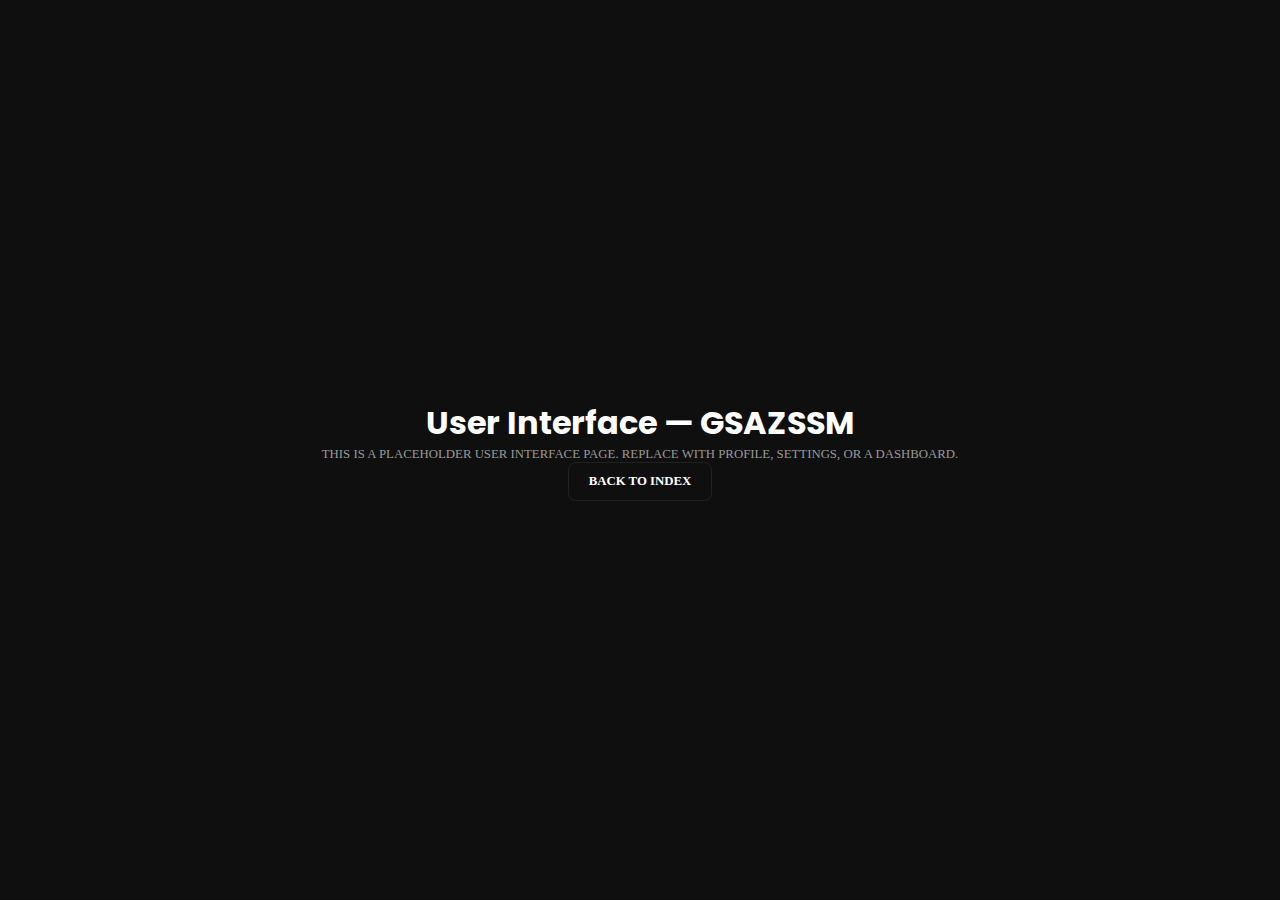
<file: user.html>
<!DOCTYPE html>
<html lang="en">
<head>
  <meta charset="utf-8">
  <meta name="viewport" content="width=device-width, initial-scale=1">
  <title>User — GSAZSSM</title>
  <link rel="stylesheet" href="styles.css">
  <link rel="icon" type="image/png" href="images/favicon.png">
</head>
<body style="background:#0f0f0f;color:#fff;display:flex;align-items:center;justify-content:center;min-height:100vh;">
  <div style="text-align:center;max-width:800px;padding:2rem;">
  <h1 style="font-family:Poppins, sans-serif;">User Interface — GSAZSSM</h1>
  <p style="color:#9a9a9a;">This is a placeholder user interface page. Replace with profile, settings, or a dashboard.</p>
  <p>
    <a href="index.html" class="btn ghost" style="text-decoration:none;">Back to Index</a>
  </p>
  </div>
</body>
</html>
</file>
<file: styles.css>
@import url("https://fonts.googleapis.com/css2?family=Poppins:wght@0,300;0,400;0,500;1,300;1,400;1,500&display=swap");
* {
    margin: 0;
    padding: 0;
    box-sizing: border-box;
}

body {
    color: #fff;
    background: #0f0f0f;
    font-family: "DM Mono";
}

a,p {
    display: block;
    color: #fff;
    text-decoration: none;
    text-transform: uppercase;
    font-size: 0.8rem;
    font-weight: 500;   
}

nav,footer {
    position: absolute;
    width: 100vw;
    padding: 1.5rem;
    display: flex;
    justify-content: space-between;
    align-items: center;
    z-index: 2;
}
nav {
    top: 0;
}

/* nav avatar + username */
.logo{display:flex;align-items:center;gap:0.75rem}
.nav-avatar{width:40px;height:40px;border-radius:50%;object-fit:cover;display:block;border:1px solid rgba(255,255,255,0.06)}
.nav-username{color:var(--text);text-decoration:none;font-weight:600;letter-spacing:0.08rem}
.nav-username:focus,.nav-username:hover{opacity:0.9;text-decoration:underline}

footer {
    bottom: 0;
}

.nav-links {
    display: flex;
    gap: 2rem;
}

.slider { /* 修正类名拼写 */
    position: relative;
    width: 100vw;
    height: 100svh;
    overflow: hidden;
    user-select: none;
}
.slider-track {
    display: flex;
    position: absolute;
    width: 100%;
    height: 100%;
}

.slide {
    flex-shrink: 0;
    width: 350px;
    height: 500px;
    margin:0 20px;
    position: relative;
    top: 50%;
    transform: translateY(-50%);
    overflow: visible;
    display: flex;
    flex-direction: column;
    cursor: pointer;
}


.slide-image {
    width: 100%;
    height: 100%;
    overflow: hidden;
    flex: 1;
}

.slide-image img {
    width: 100%;
    height: 100%;
    object-fit: cover;
    will-change: transform;
    transform: scale(2.25);
    user-select: none;
}

.slide-overlay {
    position: absolute;
    bottom: -1.75rem;
    left: 0;
    right: 0;
    display: flex;
    justify-content: space-between;
    align-items: center;
    pointer-events: none;
    z-index: 10;
    transition: opacity 0.3s ease;
    opacity: 0;
}

.slider:hover .slide-overlay { /* 修正类名拼写 */
    opacity: calc(1 - var(--slider-moving, 1));
}

.project-title {
    font-size: 0.8rem;
    font-weight: 500;
}

.project-arrow {
    width: 16px;
    height: 16px;
}

.project-arrow svg {
    stroke: #fff;
    stroke-width: 2;
}

/* ----------------------------- */
/* Landing page specific styles  */
/* ----------------------------- */

:root{
    --bg: #0f0f0f;
    --text: #ffffff;
    --muted: #9a9a9a;
    --accent: #6fe3c7;
    --container-max: 1100px;
}

/* landing page namespace */
.landing-page {
    background: var(--bg);
    color: var(--text);
    font-family: 'Poppins', system-ui, -apple-system, 'Segoe UI', Roboto, 'DM Mono', sans-serif;
    min-height: 100vh;
}

.landing-hero{
    display: grid;
    grid-template-columns: 1fr 420px;
    gap: 2rem;
    align-items: center;
    padding: 6rem 2rem 4rem;
    max-width: var(--container-max);
    margin: 0 auto;
}
.hero-inner h1{
    font-size: 2.25rem;
    line-height: 1.05;
    margin-bottom: 1rem;
    text-transform: none;
}
.hero-inner p{
    color: var(--muted);
    max-width: 60ch;
    margin-bottom: 1.5rem;
    text-transform: none;
    font-size: 1rem;
}
.hero-cta{display:flex;gap:1rem}
.btn{display:inline-block;padding:0.7rem 1.2rem;border-radius:8px;text-decoration:none;font-weight:600}
.btn.primary{background:var(--accent);color:#012;}
.btn.ghost{background:transparent;border:1px solid rgba(255,255,255,0.08);color:var(--text)}

.hero-media img{width:100%;height:auto;border-radius:12px;box-shadow:0 10px 30px rgba(0,0,0,0.6)}

.section-title{font-size:1.25rem;margin:2rem 0 1rem}
.features{padding:2rem;max-width:var(--container-max);margin:0 auto}
.cards{display:grid;grid-template-columns:repeat(3,1fr);gap:1.25rem}
.card{background:linear-gradient(180deg, rgba(255,255,255,0.02), rgba(255,255,255,0.01));padding:1rem;border-radius:10px}
.card img{width:100%;height:160px;object-fit:cover;border-radius:8px;margin-bottom:0.75rem}
.card h3{margin-bottom:0.5rem}
.card p{color:var(--muted);font-size:0.95rem}

.about,.contact{padding:2rem;max-width:var(--container-max);margin:0 auto;color:var(--muted)}

@media (max-width: 1000px){
    .landing-hero{grid-template-columns:1fr; padding:3rem 1rem}
    .cards{grid-template-columns:1fr}
    nav,footer{padding:1rem}
}

/* keep nav/footer contrast on landing */
nav .logo a, nav .nav-links a{color:var(--text)}

/* Work page styles */
.work-app{padding:6rem 2rem 4rem;max-width:1100px;margin:0 auto}
.work-header h1{font-size:1.5rem}
.muted{color:var(--muted)}
.work-controls{margin:1rem 0}
#create-work-form{display:flex;gap:0.5rem}
#create-work-form input{flex:1;padding:0.5rem;border-radius:8px;border:1px solid rgba(255,255,255,0.06);background:transparent;color:var(--text)}
#create-work-form button{padding:0.5rem 0.9rem;border-radius:8px;border:none;background:var(--accent);color:#012;font-weight:700}
.works-area{display:flex;gap:1.25rem;margin-top:1rem}
.works-list{width:220px;background:rgba(255,255,255,0.02);padding:1rem;border-radius:8px}
.works-list ul{list-style:none;padding:0;margin:0;display:flex;flex-direction:column;gap:0.5rem}
.work-item .work-select{display:block;width:100%;text-align:left;padding:0.4rem;border-radius:6px;background:transparent;border:1px solid transparent;color:var(--text)}
.work-item .work-select:hover{background:rgba(255,255,255,0.02)}
.work-detail{flex:1;background:rgba(255,255,255,0.01);padding:1rem;border-radius:8px;min-height:260px}
.work-actions{display:flex;gap:0.5rem;align-items:center;margin-bottom:0.75rem}
.file-label{display:inline-block;padding:0.5rem 0.8rem;border-radius:8px;background:rgba(255,255,255,0.02);cursor:pointer}
.file-label input{display:none}
.work-actions input[type="text"]{padding:0.5rem;border-radius:6px;background:transparent;border:1px solid rgba(255,255,255,0.06);color:var(--text)}
.work-actions button{padding:0.45rem 0.75rem;border-radius:6px;border:none;background:rgba(255,255,255,0.04);color:var(--text);cursor:pointer}
.work-actions .danger{background:transparent;border:1px solid rgba(255,0,0,0.12);color:#ff8888}
.image-grid{display:grid;grid-template-columns:repeat(auto-fill,minmax(140px,1fr));gap:0.75rem}
.image-card{background:rgba(255,255,255,0.02);padding:0.5rem;border-radius:8px;display:flex;flex-direction:column;gap:0.5rem}
.image-card .thumb{height:110px;overflow:hidden;border-radius:6px}
.image-card img{width:100%;height:100%;object-fit:cover}
.image-card .meta{display:flex;justify-content:space-between;align-items:center;font-size:0.85rem;color:var(--muted)}
.hidden{display:none}

@media (max-width:800px){
    .works-area{flex-direction:column}
    .works-list{width:100%}
}

/* Minimal landing override */
.simple-landing{background:var(--bg);color:var(--text);min-height:100vh;display:flex;align-items:center;justify-content:center}
.simple-landing .center-wrap{display:flex;flex-direction:column;align-items:center;justify-content:center;gap:1rem;width:100%;padding:2rem}
.landing-title{font-family:'Poppins', 'DM Mono', system-ui, sans-serif;font-size:4.25rem;letter-spacing:0.45rem;text-transform:uppercase}

@media (max-width:600px){
    .landing-title{font-size:2.25rem;letter-spacing:0.25rem}
}

/* Title animation: subtle fade + slide + scale */
.landing-title{
    opacity: 0;
    transform: translateY(12px) scale(0.995);
    animation: titleIn 700ms cubic-bezier(.2,.9,.2,1) 120ms forwards;
}

@keyframes titleIn{
    0%{opacity:0; transform: translateY(12px) scale(0.995);}
    60%{opacity:1; transform: translateY(-6px) scale(1.02);}
    100%{opacity:1; transform: translateY(0) scale(1);}
}

/* gentle hover scale to keep it alive when interacting */
.landing-title:hover{
    transform: translateY(0) scale(1.02);
    transition: transform 220ms ease;
}

/* Respect users who prefer reduced motion */
@media (prefers-reduced-motion: reduce){
    .landing-title{animation:none!important;transition:none!important;opacity:1;transform:none}
}

/* Enter button: gradient wipe from left-to-right + underline grow */
.enter-btn{
    position: relative;
    display: inline-block;
    margin-top: 1.25rem;
    padding: 0.9rem 1.4rem;
    border-radius: 10px;
    overflow: hidden;
    color: var(--text);
    text-decoration: none;
    font-weight:600;
    border: 1px solid rgba(255,255,255,0.08);
    background: transparent;
}
.enter-btn .enter-text{position:relative;z-index:2}

/* left-to-right color wipe using pseudo-element */
.enter-btn::before{
    content: '';
    position: absolute;
    left: 0;
    top: 0;
    bottom: 0;
    width: 0%;
    background: linear-gradient(90deg, var(--accent), rgba(127, 230, 200, 0.25));
    z-index:1;
    transition: width 360ms cubic-bezier(.2,.9,.2,1);
}

/* horizontal line appears below from left to right */
.enter-btn::after{
    content: '';
    position: absolute;
    left: 0;
    bottom: -6px;
    height: 3px;
    width: 0%;
    background: var(--accent);
    transition: width 380ms cubic-bezier(.2,.9,.2,1);
}

.enter-btn:hover::before{width:100%}
.enter-btn:hover::after{width:100%}

/* ensure text remains readable when overlay expands */
.enter-btn:hover{color:#012}

@media (prefers-reduced-motion: reduce){
    .enter-btn::before, .enter-btn::after{transition:none;width:100%}
}

/* Lightbox styles moved from inline HTML to here for easier maintenance */
.feature-lightbox-overlay{
    position:fixed;
    inset:0;
    display:flex;
    align-items:center;
    justify-content:center;
    background:rgba(0,0,0,0.45);
    z-index:9999;
}
.feature-lightbox-content{
    max-width:75vw;
    max-height:75vh;
    padding:12px;
    border-radius:8px;
    background:rgba(255,255,255,0.02);
    display:flex;
    align-items:center;
    justify-content:center;
}
.feature-lightbox-content img{
    display:block;
    max-width:100%;
    max-height:100%;
    width:auto;
    height:auto;
    object-fit:contain;
    border-radius:6px;
}
.feature-lightbox-close{
    position:absolute;
    right:18px;
    top:18px;
    color:#fff;
    background:transparent;
    border:1px solid rgba(255,255,255,0.08);
    padding:6px 8px;
    border-radius:6px;
    cursor:pointer;
}
</file>
